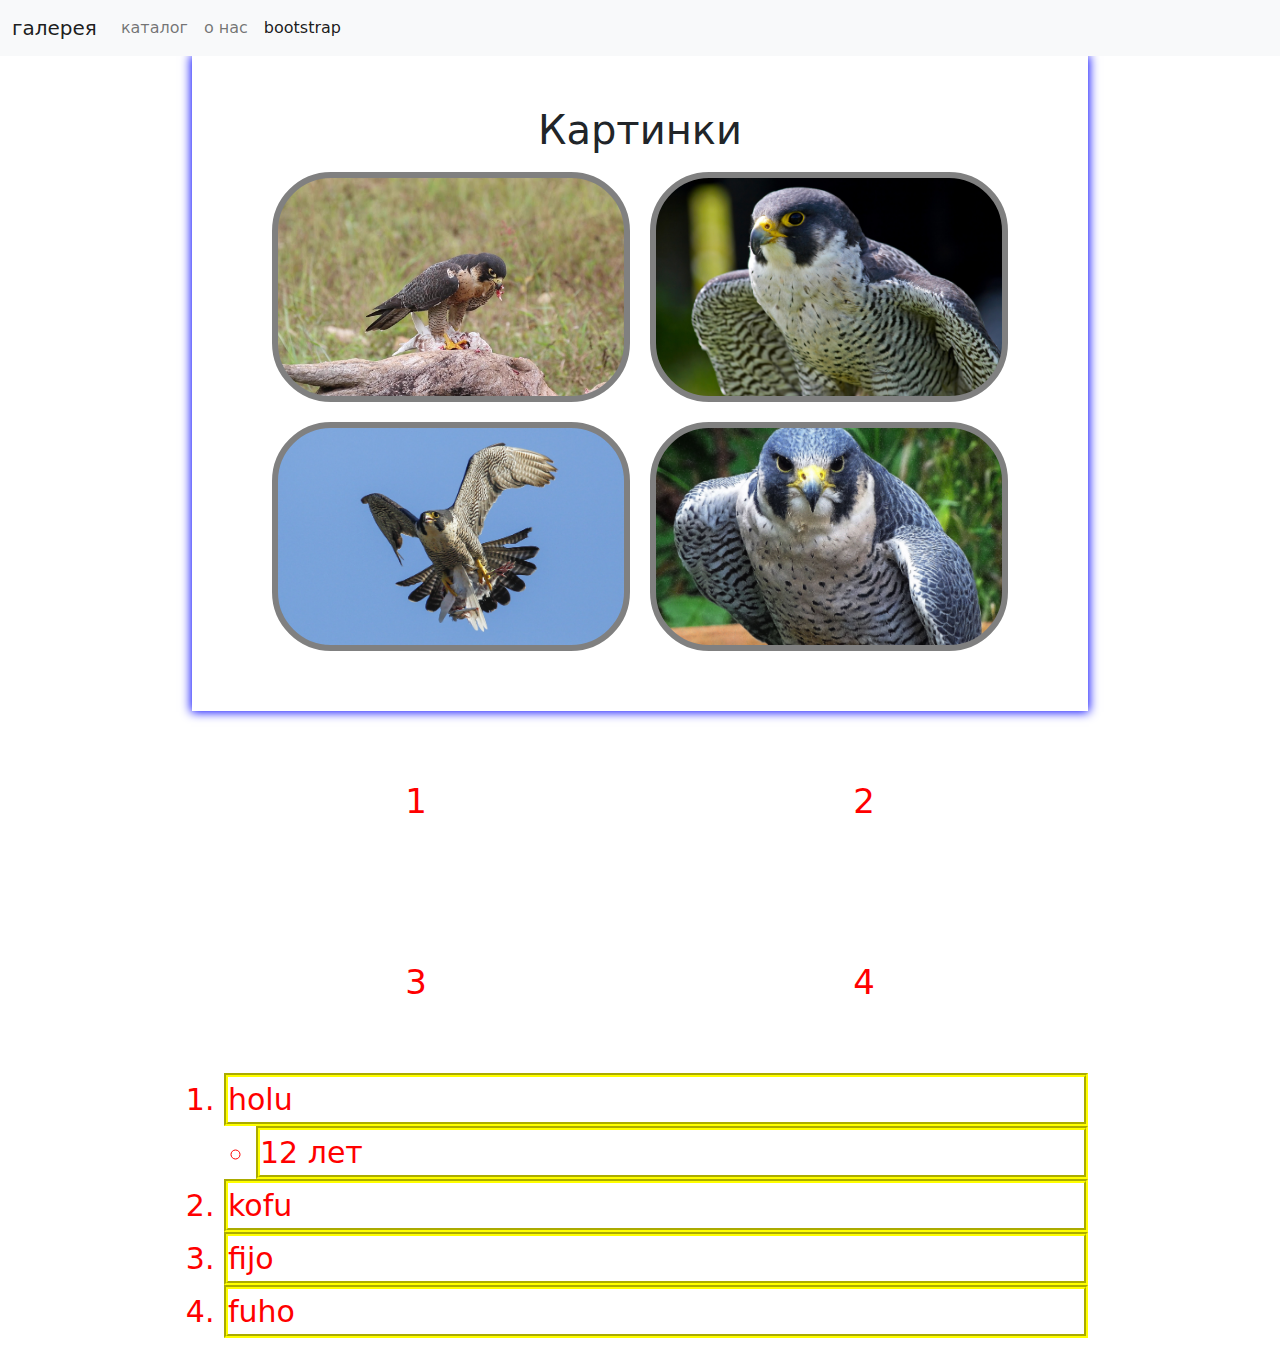
<file: index.html>
<!DOCTYPE html>
<html>
<head>
	<meta charset="utf-8">
	<title>Галерея</title>
	<link rel="stylesheet" type="text/css" href="css/main.css">
	<link rel="stylesheet" type="text/css" href="css/bootstrap.css">
	<script type="text/javascript" src="js/bootstrap.js"></script>
</head>
<body>
<nav class="navbar navbar-expand-lg navbar-light bg-light">
  <div class="container-fluid">
    <a class="navbar-brand" href="index.html">галерея</a>
    <button class="navbar-toggler" type="button" data-bs-toggle="collapse" data-bs-target="#navbarNavAltMarkup" aria-controls="navbarNavAltMarkup" aria-expanded="false" aria-label="Toggle navigation">
      <span class="navbar-toggler-icon"></span>
    </button>
    <div class="collapse navbar-collapse" id="navbarNavAltMarkup">
      <div class="navbar-nav">
        <a class="nav-link" aria-current="page" href="catalog.html">каталог</a>
        <a class="nav-link" href="about.html">о нас</a>
    <a class="nav-link active" href="bootstrap.html">bootstrap</a>
      </div>
    </div>
  </div>
</nav>
	<main>
		<h1>Картинки</h1>
		<div class="photo photo1"></div>
		<div class="photo photo2"></div>
		<div class="photo photo3"></div>
		<div class="photo photo4"></div>
	</main>
	<table>
		<tr>
<td>1</td>
<td>2</td>
		</tr>
		<tr>
			<td>3</td>
			<td>4</td>
		</tr>
	</table>
</div>
<div class="spisok">
	<ol>
	<li>holu</li>
	<ul>
		 <li>12 лет</li>
	</ul>
	<li>kofu</li>
	<li>fijo</li>
	<li>fuho</li>
</ol>
</div>
</body>
</html>
</file>
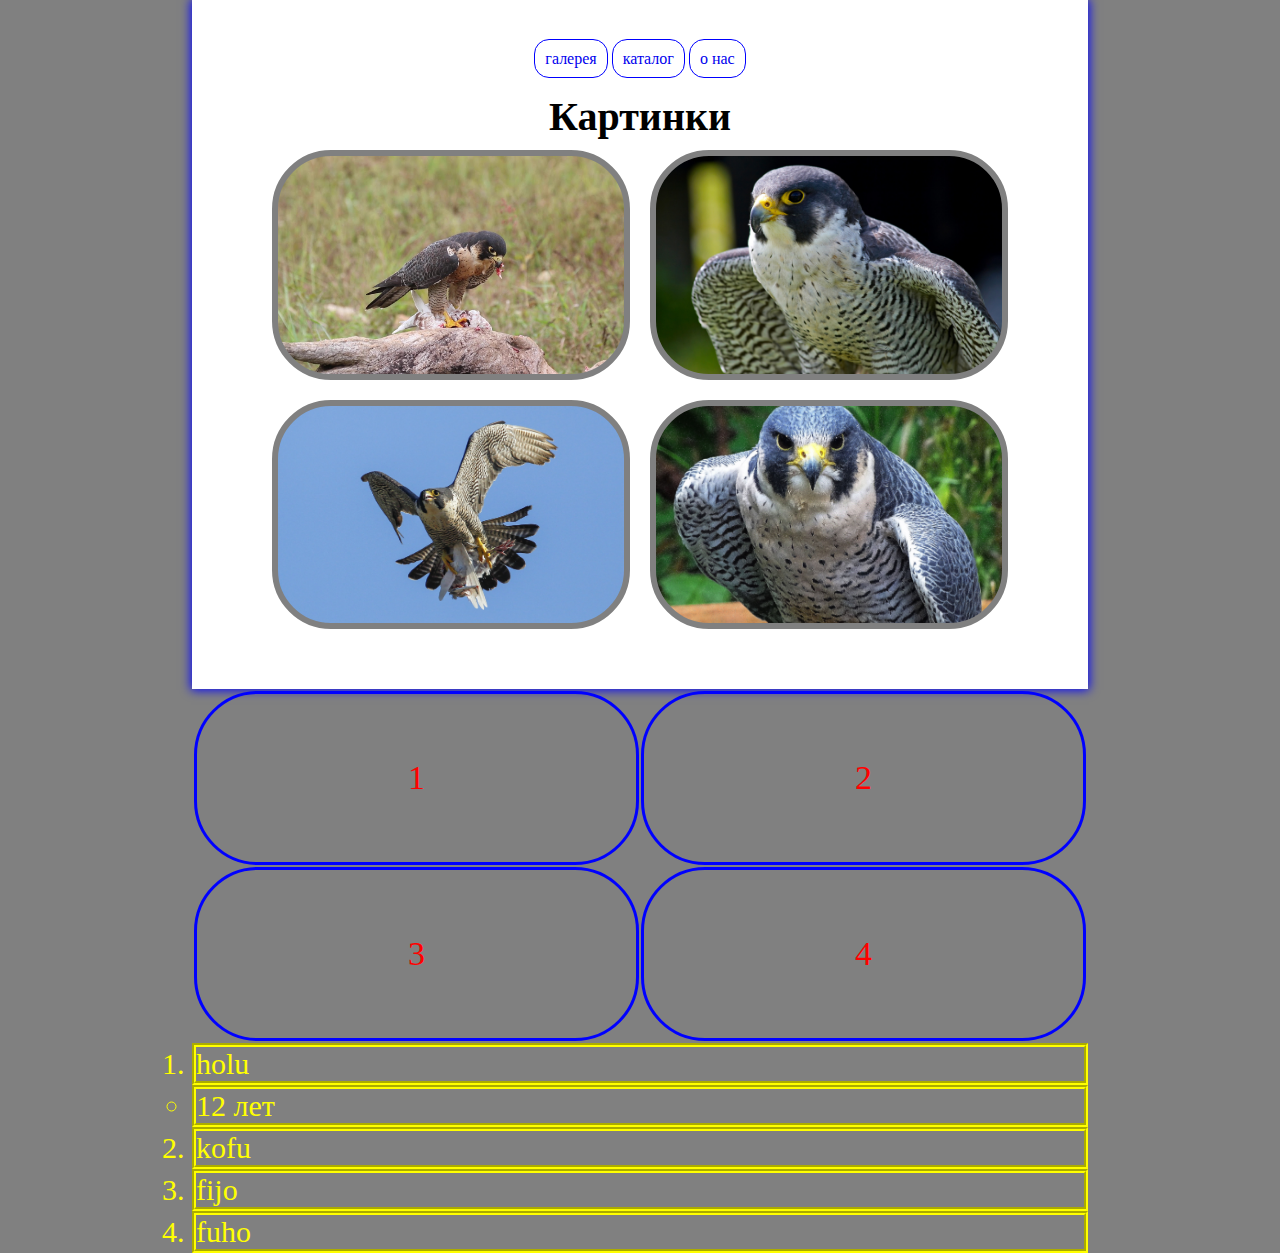
<file: galary/index.html>
<!DOCTYPE html>
<html>
<head>
	<meta charset="utf-8">
	<title>Галерея</title>
	<link rel="stylesheet" type="text/css" href="css/main.css">
</head>
<body>
	<main>
		<div class="menu">
			<a href="index.html">галерея</a>
			<a href="catalog.html">каталог</a>
			<a href="about.html">о нас</a>
		</div>
		<h1>Картинки</h1>
		<div class="photo photo1"></div>
		<div class="photo photo2"></div>
		<div class="photo photo3"></div>
		<div class="photo photo4"></div>
	</main>
	<table>
		<tr>
<td>1</td>
<td>2</td>
		</tr>
		<tr>
			<td>3</td>
			<td>4</td>
		</tr>
	</table>
</div>
<div class="spisok">
	<ol>
	<li>holu</li>
	<ul>
		 <li>12 лет</li>
	</ul>
	<li>kofu</li>
	<li>fijo</li>
	<li>fuho</li>
</ol>
</div>
</body>
</html>
</file>
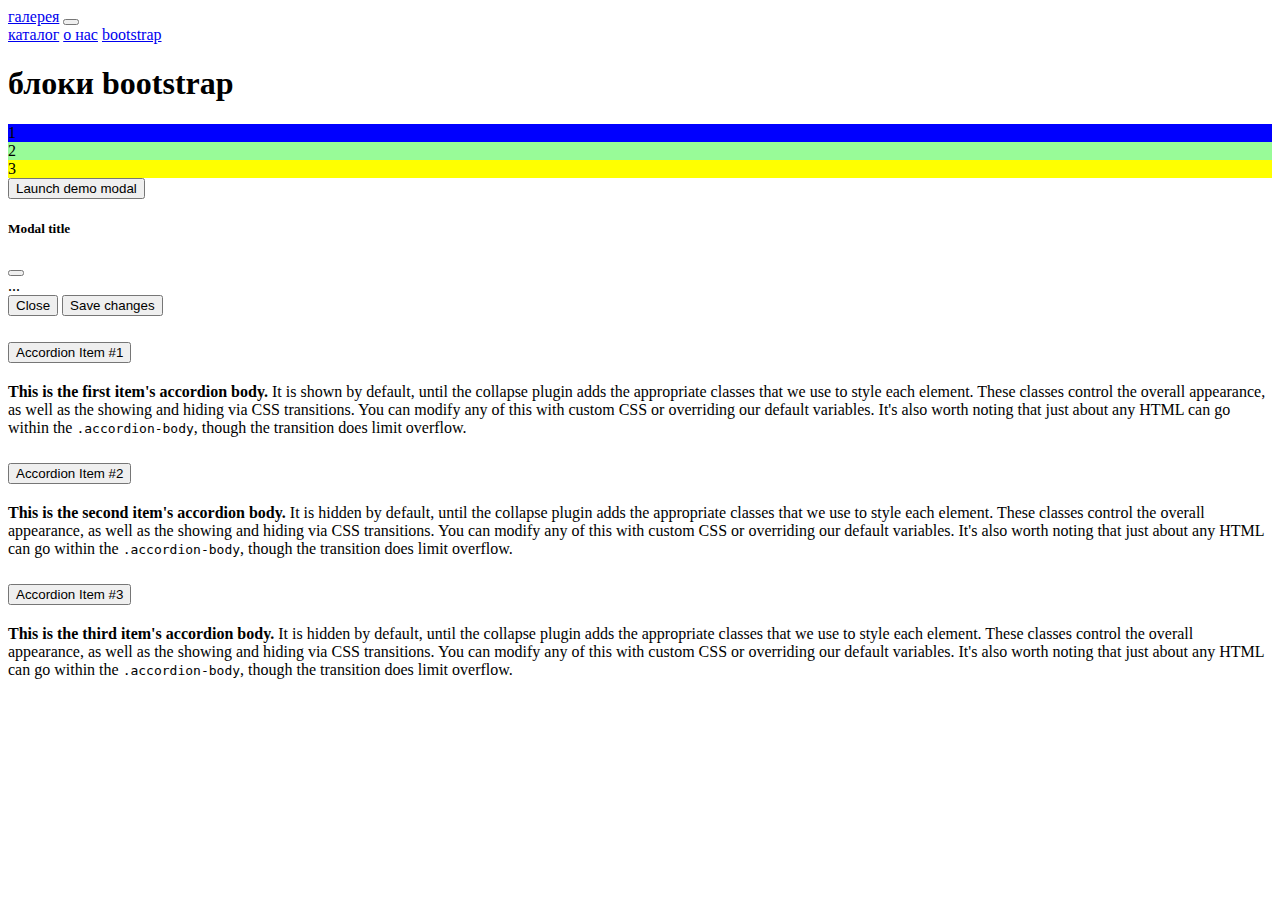
<file: bootstrap.html>
<!DOCTYPE html>
<html>
<head>
	<meta charset="utf-8">
	<meta name="viewport" content="width=device-width, initial-scale=1">
	<title>bootstrap</title>
	<link href="https://cdn.jsdelivr.net/npm/bootstrap@5.1.3/dist/css/bootstrap.min.css" rel="stylesheet" integrity="sha384-1BmE4kWBq78iYhFldvKuhfTAU6auU8tT94WrHftjDbrCEXSU1oBoqyl2QvZ6jIW3" crossorigin="anonymous">
	<script src="https://cdn.jsdelivr.net/npm/bootstrap@5.1.3/dist/js/bootstrap.bundle.min.js" integrity="sha384-ka7Sk0Gln4gmtz2MlQnikT1wXgYsOg+OMhuP+IlRH9sENBO0LRn5q+8nbTov4+1p" crossorigin="anonymous"></script>
</head>
<body>
	<nav class="navbar navbar-expand-lg navbar-light bg-light">
  <div class="container-fluid">
    <a class="navbar-brand" href="index.html">галерея</a>
    <button class="navbar-toggler" type="button" data-bs-toggle="collapse" data-bs-target="#navbarNavAltMarkup" aria-controls="navbarNavAltMarkup" aria-expanded="false" aria-label="Toggle navigation">
      <span class="navbar-toggler-icon"></span>
    </button>
    <div class="collapse navbar-collapse" id="navbarNavAltMarkup">
      <div class="navbar-nav">
        <a class="nav-link" aria-current="page" href="catalog.html">каталог</a>
        <a class="nav-link" href="about.html">о нас</a>
    <a class="nav-link active" href="bootstrap.html">bootstrap</a>
      </div>
    </div>
  </div>
</nav>
	</div>
	<div class="conteiner">
		<h1>блоки bootstrap</h1>
		<div class="row">
			<div class="col-md-3 col-lg-4 col-1"
			 style=" background-color: blue;">1</div>
			<div class="col-md-6 col-lg-4 col-10"
			 style=" background-color: palegreen;">2</div>
			<div class="col-md-3 col-lg-4 col-1" 
			style=" background-color:yellow;">3</div>
			<!-- Button trigger modal -->
<button type="button" class="btn btn-primary" data-bs-toggle="modal" data-bs-target="#exampleModal">
  Launch demo modal
</button>

<!-- Modal -->
<div class="modal fade" id="exampleModal" tabindex="-1" aria-labelledby="exampleModalLabel" aria-hidden="true">
  <div class="modal-dialog">
    <div class="modal-content">
      <div class="modal-header">
        <h5 class="modal-title" id="exampleModalLabel">Modal title</h5>
        <button type="button" class="btn-close" data-bs-dismiss="modal" aria-label="Close"></button>
      </div>
      <div class="modal-body">
        ...
      </div>
      <div class="modal-footer">
        <button type="button" class="btn btn-secondary" data-bs-dismiss="modal">Close</button>
        <button type="button" class="btn btn-primary">Save changes</button>
      </div>
    </div>
  </div>
</div>
<div class="accordion" id="accordionExample">
  <div class="accordion-item">
    <h2 class="accordion-header" id="headingOne">
      <button class="accordion-button" type="button" data-bs-toggle="collapse" data-bs-target="#collapseOne" aria-expanded="true" aria-controls="collapseOne">
        Accordion Item #1
      </button>
    </h2>
    <div id="collapseOne" class="accordion-collapse collapse show" aria-labelledby="headingOne" data-bs-parent="#accordionExample">
      <div class="accordion-body">
        <strong>This is the first item's accordion body.</strong> It is shown by default, until the collapse plugin adds the appropriate classes that we use to style each element. These classes control the overall appearance, as well as the showing and hiding via CSS transitions. You can modify any of this with custom CSS or overriding our default variables. It's also worth noting that just about any HTML can go within the <code>.accordion-body</code>, though the transition does limit overflow.
      </div>
    </div>
  </div>
  <div class="accordion-item">
    <h2 class="accordion-header" id="headingTwo">
      <button class="accordion-button collapsed" type="button" data-bs-toggle="collapse" data-bs-target="#collapseTwo" aria-expanded="false" aria-controls="collapseTwo">
        Accordion Item #2
      </button>
    </h2>
    <div id="collapseTwo" class="accordion-collapse collapse" aria-labelledby="headingTwo" data-bs-parent="#accordionExample">
      <div class="accordion-body">
        <strong>This is the second item's accordion body.</strong> It is hidden by default, until the collapse plugin adds the appropriate classes that we use to style each element. These classes control the overall appearance, as well as the showing and hiding via CSS transitions. You can modify any of this with custom CSS or overriding our default variables. It's also worth noting that just about any HTML can go within the <code>.accordion-body</code>, though the transition does limit overflow.
      </div>
    </div>
  </div>
  <div class="accordion-item">
    <h2 class="accordion-header" id="headingThree">
      <button class="accordion-button collapsed" type="button" data-bs-toggle="collapse" data-bs-target="#collapseThree" aria-expanded="false" aria-controls="collapseThree">
        Accordion Item #3
      </button>
    </h2>
    <div id="collapseThree" class="accordion-collapse collapse" aria-labelledby="headingThree" data-bs-parent="#accordionExample">
      <div class="accordion-body">
        <strong>This is the third item's accordion body.</strong> It is hidden by default, until the collapse plugin adds the appropriate classes that we use to style each element. These classes control the overall appearance, as well as the showing and hiding via CSS transitions. You can modify any of this with custom CSS or overriding our default variables. It's also worth noting that just about any HTML can go within the <code>.accordion-body</code>, though the transition does limit overflow.
      </div>
    </div>
  </div>
</div>
</body>
</html>
</file>
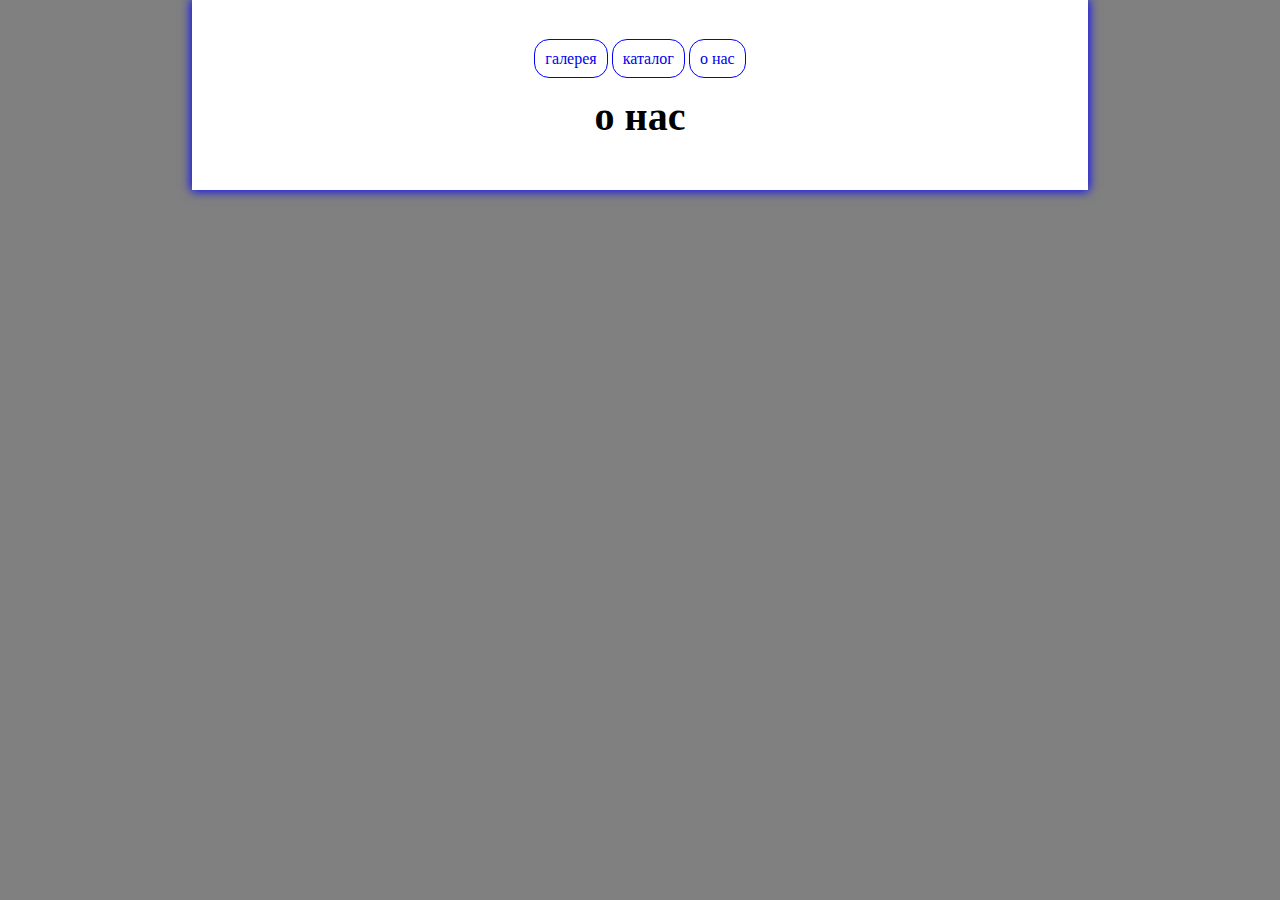
<file: galary/about.html>
<!DOCTYPE html>
<html>
<head>
	<meta charset="utf-8">
	<meta name="viewport" content="width=device-width, initial-scale=1">
	<title>о нас</title>
	 <link rel="stylesheet" type="text/css" href="css/main.css">
</head>
<body>
	<main>
		<div class="menu">
			<a href="index.html">галерея</a>
			<a href="catalog.html">каталог</a>
			<a href="about.html">о нас</a>
		</div>
		<h1>о нас</h1>
	</main>
</body>
</html>
</file>
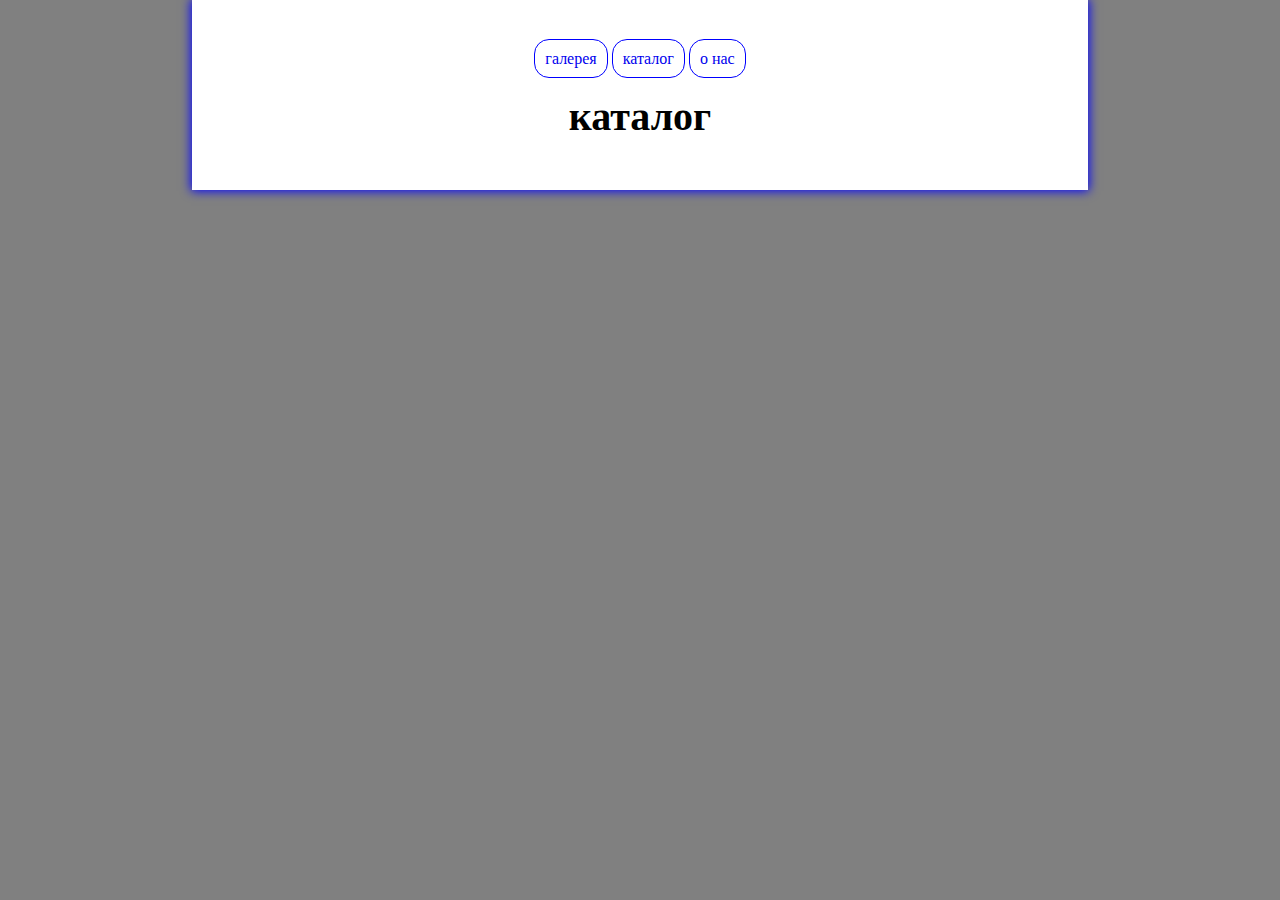
<file: galary/catalog.html>
<!DOCTYPE html>
<html>
<head>
	<meta charset="utf-8">
	<meta name="viewport" content="width=device-width, initial-scale=1">
	<title>каталог</title>
    <link rel="stylesheet" type="text/css" href="css/main.css">
</head>
<body>
	<main>
       	<div class="menu">
			<a href="index.html">галерея</a>
			<a href="catalog.html">каталог</a>
			<a href="about.html">о нас</a>
		</div>
		<h1>каталог</h1>
	</main>
</body>
</html>
</file>
<file: css/main.css>
*{
	margin: 0;
	padding: 0;
	box-sizing: border-box;
}
body{
	background-color: gray;
}
main{
	background-color: white;
	width: 70%;
	padding: 50px;
	margin: auto;
	display: flex;
	flex-wrap: wrap;
	justify-content: center;
	box-shadow: 0 0 10px 1px blue;
}
.photo{
	width:calc(50% - 40px);
	height:calc((35vw - 40px)/16 * 9);
	margin: 10px;
	background-color: gray;
	background-position: center;
	background-size: cover;
	border: 6px solid gray;
	border-radius: 59px;
}
.photo:hover{
	transform: rotate(4deg) scale(1.08) 
}
h1{
	font-size: 40px;
	text-align: center;
	width: 100%;
}
.photo1{
	background-image: url(../img/img1.jpg);
}
.photo2{
	background-image: url(../img/img2.jpeg);
}
.photo3{

background-image: url(../img/img3.jpg);
}
.photo4{
	background-image: url(../img/img5.jpg);
}
td{
	border: 3px solid pink;
	font-size: 34px;
	padding: 65px;
	color: red;
	text-align: center;
	border-radius: 64px;
}
table, .spisok{
	width: 70% ;
	margin: auto;
}
.spisok{
	font-size: 30px;
}
li{
	color: red;
	border: 4px groove yellow;
}

.menu a{
	text-decoration: none;
	border: 1px solid blue;
	padding: 10px ;
	border-radius: 15px;
}
.menu{
	margin-bottom: 25px;
}
</file>
<file: galary/css/main.css>
*{
	margin: 0;
	padding: 0;
	box-sizing: border-box;
}
body{
	background-color: gray;
}
main{
	background-color: white;
	width: 70%;
	padding: 50px;
	margin: auto;
	display: flex;
	flex-wrap: wrap;
	justify-content: center;
	box-shadow: 0 0 10px 1px blue;
}
.photo{
	width:calc(50% - 40px);
	height:calc((35vw - 40px)/16 * 9);
	margin: 10px;
	background-color: orange;
	background-position: center;
	background-size: cover;
	border: 6px solid gray;
	border-radius: 59px;
}
.photo:hover{
	transform: rotate(4deg) scale(1.08) 
}
h1{
	font-size: 40px;
	text-align: center;
	width: 100%;
}
.photo1{
	background-image: url(../img/img1.jpg);
}
.photo2{
	background-image: url(../img/img2.jpeg);
}
.photo3{

background-image: url(../img/img3.jpg);
}
.photo4{
	background-image: url(../img/img5.jpg);
}
td{
	border: 3px solid blue;
	font-size: 34px;
	padding: 65px;
	color: red;
	text-align: center;
	border-radius: 64px;
}
table, .spisok{
	width: 70% ;
	margin: auto;
}
.spisok{
	font-size: 30px;
}
li{
	color: yellow;
	border: 4px groove yellow;
}

.menu a{
	text-decoration: none;
	border: 1px solid blue;
	padding: 10px ;
	border-radius: 15px;
}
.menu{
	margin-bottom: 25px;
}
</file>
